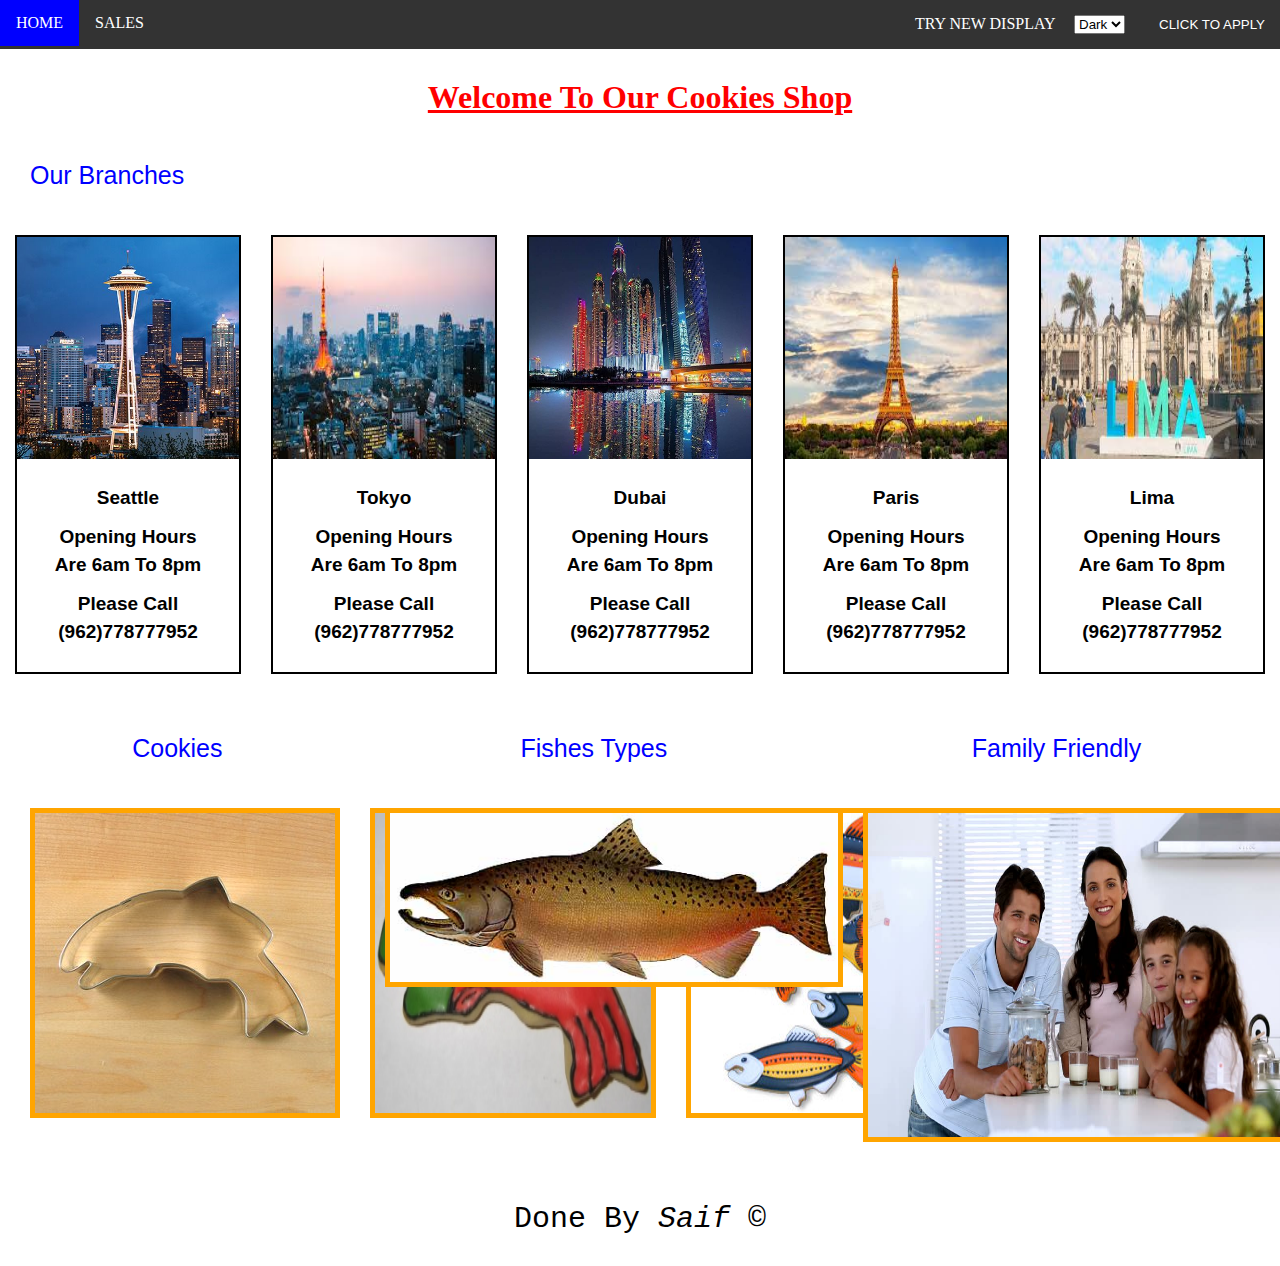
<file: index.html>
<!DOCTYPE html>
<html lang="en">
  <head>
    <link
      rel="stylesheet"
      href="https://use.fontawesome.com/releases/v5.13.1/css/all.css"
      integrity="sha384-xxzQGERXS00kBmZW/6qxqJPyxW3UR0BPsL4c8ILaIWXva5kFi7TxkIIaMiKtqV1Q"
      crossorigin="anonymous"
    />
    <meta charset="UTF-8" />
    <meta name="viewport" content="width=device-width, initial-scale=1.0" />
    <title>Main</title>

    <link rel="stylesheet" href="index.css" />
  </head>
  <body>
    <div id="navbar">
      <a href="index.html">Home</a>
      <a href="sales.html">Sales</a>
      <div id="display">
        <label for="option">Try New display</label>
        <select name="option" id="option" class="margin">
          <option value="dark">Dark</option>
          <option value="light">Light</option>
        </select>
        <input class="margin" type="submit" value="Click to apply" />
      </div>
    </div>
    <h1>Welcome To our Cookies Shop</h1>
    <div>
      <p>Our branches</p>
      <div class="container">
        <div class="branch">
          <img src="img/Seattle.jpg" alt="" />
          <div class="content">
            <p>Seattle</p>
            <p></p>
            <p>Please Call (962)778777952</p>
          </div>
        </div>
        <div class="branch">
          <img src="img/Tokyo.jpg" alt="" />
          <div class="content">
            <p>Tokyo</p>
            <p></p>
            <p>Please Call (962)778777952</p>
          </div>
        </div>
        <div class="branch">
          <img src="img/Dubai.jpg" alt="" />
          <div class="content">
            <p>Dubai</p>
            <p></p>
            <p>Please Call (962)778777952</p>
          </div>
        </div>
        <div class="branch">
          <img src="img/Paris.jpg" alt="" />
          <div class="content">
            <p>Paris</p>
            <p></p>
            <p>Please Call (962)778777952</p>
          </div>
        </div>
        <div class="branch">
          <img src="img/Lima.jpg" alt="" />
          <div class="content">
            <p>Lima</p>
            <p></p>
            <p>Please Call (962)778777952</p>
          </div>
        </div>
      </div>
    </div>
    <div class="container">
      <div class="margin">
        <p>Cookies</p>
        <div class="img-content">
          <img
            src="img/cutter.jpeg"
            alt="Cuttter peice"
            title="Cutter used for the Cookies"
          />
          <img
            src="img/frosted-cookie.jpg"
            alt="frosted-cookie"
            title="Frosted Cookie"
          />
          <img src="img/fish.jpg" alt="fish cookie" title="Fish Cookie" />
        </div>
      </div>
      <div class="margin">
        <p>Fishes Types</p>
        <div class="img-content">
          <img src="img/chinook.jpg" alt="chinook-fish" title="Chinook Fish" />
          <img src="img/salmon.png" alt="salmon" title="Salmon Fish" />
        </div>
      </div>
      <div class="margin">
        <p>Family Friendly</p>
        <div class="img-content">
          <img src="img/family.jpg" alt="chinook-fish" title="Chinook Fish" />
          <img src="img/shirt.jpg" alt="salmon" title="Salmon Fish" />
        </div>
      </div>
    </div>

    <footer>
      <p>
        Done By <em>Saif</em> &copy;
        <a href="https://github.com/sayefdeen/reading-notes201"
          ><i class="fab fa-github"></i
        ></a>
      </p>
    </footer>
    <script>
      var openingHours = document.getElementsByClassName("content");
      var houersArray = [
        "6am",
        "7am",
        "8am",
        "9am",
        "10am",
        "11am",
        "12pm",
        "1pm",
        "2pm",
        "3pm",
        "4pm",
        "5pm",
        "6pm",
        "7pm",
        "8pm",
      ];
      for (var i = 0; i < openingHours.length; i++) {
        openingHours[i].children[1].textContent = `Opening Hours are ${
          houersArray[0]
        } to ${houersArray[houersArray.length - 1]}`;
      }
      // Theme
      // var selectOption = document.getElementById("option");
      // var strUser = selectOption.options[selectOption.selectedIndex].value;
      // var bodySelection = document.getElementsByTagName("body");
      // var btn = document.querySelector('input[type="submit"]');
      // btn.addEventListener("click", function (event) {
      //   event.preventDefault;
      //   // if(selectOption[0].options.value)
      //   console.log(strUser);
      // });
      // selectOption.addEventListener("change", function () {
      //   console.log(strUser);
      // });
    </script>
  </body>
</html>
</file>
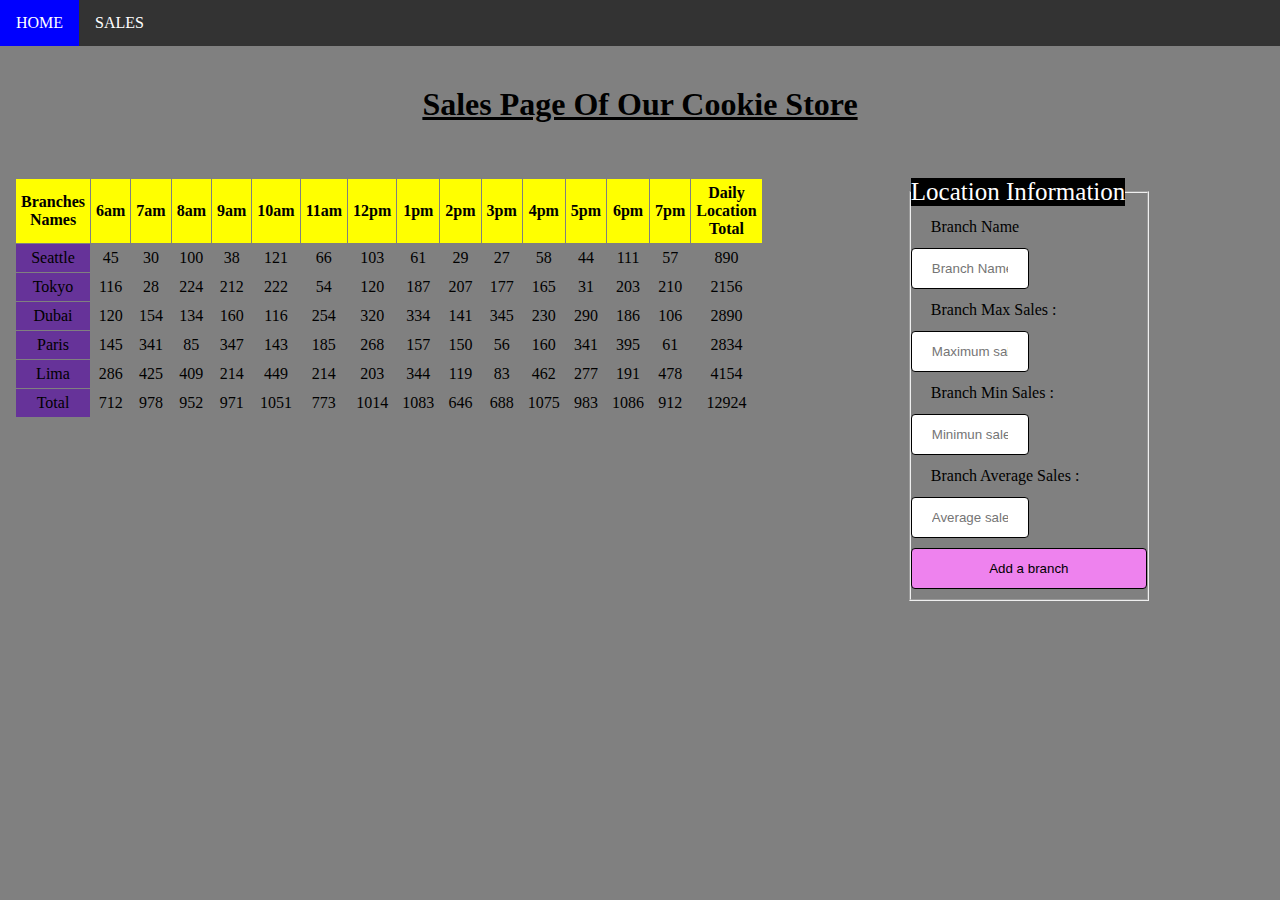
<file: sales.html>
<!DOCTYPE html>
<html lang="en">
  <head>
    <meta charset="UTF-8" />
    <meta name="viewport" content="width=device-width, initial-scale=1.0" />
    <title>Sales Of Cookie</title>
    <link rel="stylesheet" href="sales.css" />
  </head>
  <body>
    <div id="navbar">
      <a href="index.html">Home</a>
      <a href="sales.html">Sales</a>
    </div>
    <h1>Sales page of our cookie store</h1>
    <div class="container">
      <div id="sales-table"></div>
      <div id="sales-form">
        <form id="location-form">
          <fieldset>
            <legend>Location Information</legend>
            <label for="branch-name">Branch Name</label>
            <input
              type="text"
              id="branch-name"
              name="branchname"
              placeholder="Branch Name"
              required
              pattern="^[a-zA-Z ]*$"
            />
            <label for="max-number">Branch Max Sales : </label>
            <input
              type="text"
              id="max-number"
              name="maxnumber"
              placeholder="Maximum sales if cookie"
              required
              pattern="\d*"
            />
            <label for="min-number">Branch Min Sales : </label>
            <input
              type="text"
              id="min-number"
              name="minnumber"
              placeholder="Minimun sales if cookie"
              required
              pattern="\d*"
            />
            <label for="average-number">Branch Average Sales : </label>
            <input
              type="text"
              id="average-number"
              name="averagenumber"
              placeholder="Average sales if cookie"
              required
              pattern="[0-9]+([\.,][0-9]+)?"
            />
            <input type="submit" value="Add a branch" />
          </fieldset>
        </form>
      </div>
    </div>
    <script src="sales.js"></script>
  </body>
</html>
</file>
<file: index.css>
@font-face {
  font-family: mainFont;
  src: url("https://fonts.googleapis.com/css2?family=Bangers&display=swap");
}

* {
  margin: 0;
  padding: 0;
}
#navbar {
  overflow: hidden;
  background-color: #333;
  width: 100%;
  position: sticky;
  top: 0;
  z-index: 1;
}
input[type="submit"] {
  background-color: #333;
  border: none;
  color: white;
  text-transform: uppercase;
}

#navbar a {
  float: left;
  font-size: 16px;
  color: white;
  text-align: center;
  padding: 14px 16px;
  text-decoration: none;
  text-transform: uppercase;
}

#navbar a:hover {
  background-color: blue;
}
#display {
  float: right;
  color: white;
  text-transform: uppercase;
}
.light-theme {
  background-color: rgba(255, 0, 0, 0);
  color: blue;
}
.dark-theme {
  background-color: black;
  color: white;
  font-weight: bolder;
}
h1 {
  font-family: "Bangers", cursive;
  padding: 15px;
  text-align: center;
  margin: 15px;
  text-transform: capitalize;
  text-decoration: underline;
  color: red;
}
p {
  padding: 15px;
  margin: 15px;
  font-size: 25px;
  text-decoration: solid;
  text-transform: capitalize;
  font-family: Arial, Helvetica, sans-serif;
  color: blue;
}

.container {
  display: flex;
  flex-direction: row;
  justify-content: space-evenly;
  width: 100%;
  text-align: center;
}
.margin {
  margin: 15px;
}
.img-content {
  width: 100%;
  display: flex;
  flex-direction: row;
  align-items: top;
}
.img-content img {
  margin: 15px;
  border: orange 5px solid;
  width: 100%;
}

.branch {
  width: 20%;
  display: flex;
  flex-direction: column;
  position: relative;
  border: black solid 2px;
  justify-content: center;
  margin: 15px;
}
.branch img {
  width: 100%;
  height: 100%;
  margin: 0 auto;
}

.content {
  line-height: 1.5;
  font-size: 15px;
  padding: 0px;
  margin: 15px;
}

.content p {
  margin: 10px;
  padding: 0;
  font-size: 19px;
  font-weight: bolder;
  color: black;
}

footer p {
  text-align: center;
  color: black;
  font-family: "Courier New", Courier, monospace;
  font-size: 30px;
}
</file>
<file: sales.css>
* {
  padding: 0;
  margin: 0;
}
body {
  background-color: gray;
}

#navbar {
  overflow: hidden;
  background-color: #333;
  width: 100%;
  position: sticky;
  top: 0;
}

#navbar a {
  float: left;
  font-size: 16px;
  color: white;
  text-align: center;
  padding: 14px 16px;
  text-decoration: none;
  text-transform: uppercase;
}

#navbar a:hover {
  background-color: blue;
}
.show {
  display: block;
}
h1 {
  text-transform: capitalize;
  text-align: center;
  text-decoration: underline;
  padding: 15px;
  margin: 25px;
}
.border {
  border: 2px dashed blue;
}
ul li {
  line-height: 1.5;
  text-justify: auto;
  font-size: 20px;
  margin: 25px;
}

ul li:last-child {
  border: deeppink 1px solid;
}

.container {
  width: 100%;
  display: flex;
  flex-direction: row;
  justify-content: space-between;
}

#sales-table {
  margin: 15px;
}

#sales-form {
  margin: 15px;
  width: 50%;
}

#sales-form input[type="submit"] {
  background-color: violet;
  width: 100%;
  display: block;
  margin: 10px auto;
}

#sales-form fieldset {
  width: 50%;
  margin: 0 auto;
}
#sales-form legend {
  font-size: 25px;
  background-color: #000000;
  color: white;
}

#sales-form input {
  width: 50%;
  padding: 12px 20px;
  display: inline-block;
  border: 1px solid black;
  border-radius: 4px;
  box-sizing: border-box;
}

#sales-form label {
  width: 100%;
  padding: 12px 20px;
  margin: 0;
  display: inline-block;
}

h3 {
  text-align: center;
  border: 1px solid black;
  font-size: 25px;

  margin: 15px;
}
table {
  border-collapse: collapse;
  width: 100%;
  text-align: center;
}

th,
td {
  padding: 5px;
}

th {
  background-color: yellow;
}
td:first-child {
  background-color: rebeccapurple;
}
</file>
